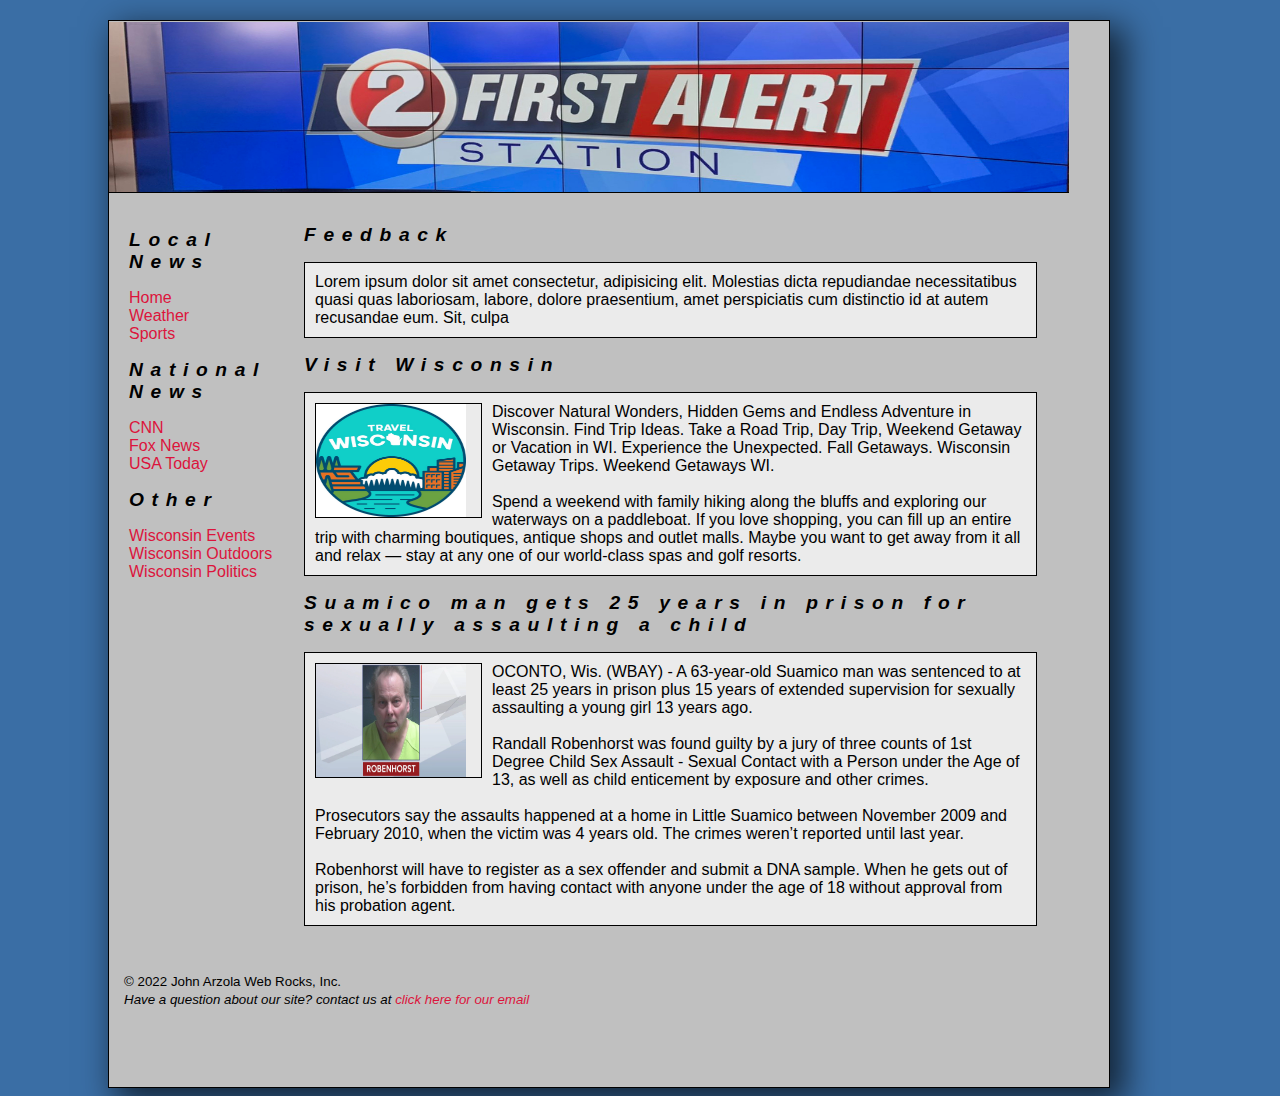
<file: index.html>
<!DOCTYPE html>
<html lang="en">
  <head>
    <meta charset="UTF-8" />
    <meta http-equiv="X-UA-Compatible" content="IE=edge" />
    <meta name="viewport" content="width=device-width, initial-scale=1.0" />
    <title>WBAY News</title>
    <link rel="stylesheet" href="style.css" />
  </head>
  <body>
    <!-- wrapper div -->
    <div id="wrapper">
      <header class="top">
        <h1>
          <img
            src="img/banner1.png"
            alt="WBAY logo"
            width="960px"
            height="170px"
          />
        </h1>
      </header>
      <!-- navigation links -->
      <nav class="left">
        <h2>Local News</h2>
        <ul>
          <li><a href="index.html">Home</a></li>
          <li><a href="weather.html">Weather</a></li>
          <li><a href="sports.html">Sports</a></li>
        </ul>
        <h2>National News</h2>
        <ul>
          <li><a href="https://www.cnn.com/">CNN</a></li>
          <li><a href="https://www.foxnews.com/">Fox News</a></li>
          <li><a href="https://www.usatoday.com/">USA Today</a></li>
        </ul>
        <h2>Other</h2>
        <ul>
          <li>
            <a href="https://www.travelwisconsin.com/">Wisconsin Events</a>
          </li>
          <li>
            <a href="https://www.travelwisconsin.com/">Wisconsin Outdoors</a>
          </li>
          <li><a href="https://www.wispolitics.com/">Wisconsin Politics</a></li>
        </ul>
      </nav>

      <!-- main section -->
      <section class="main">
        <!-- Feedback -->
        <h2>Feedback</h2>
        <p class="local">
          Lorem ipsum dolor sit amet consectetur, adipisicing elit. Molestias
          dicta repudiandae necessitatibus quasi quas laboriosam, labore, dolore
          praesentium, amet perspiciatis cum distinctio id at autem recusandae
          eum. Sit, culpa
        </p>
        <!-- Visit Wisconsin -->
        <h2>Visit Wisconsin</h2>
        <p class="local">
          <img
            class="float"
            src="img/travelWi.jpg"
            alt="travel wi logo"
            width="150px"
            height="113px"
          />Discover Natural Wonders, Hidden Gems and Endless Adventure in
          Wisconsin. Find Trip Ideas. Take a Road Trip, Day Trip, Weekend
          Getaway or Vacation in WI. Experience the Unexpected. Fall Getaways.
          Wisconsin Getaway Trips. Weekend Getaways WI. <br /><br />
          Spend a weekend with family hiking along the bluffs and exploring our
          waterways on a paddleboat. If you love shopping, you can fill up an
          entire trip with charming boutiques, antique shops and outlet malls.
          Maybe you want to get away from it all and relax — stay at any one of
          our world-class spas and golf resorts.
        </p>
        <h2>
          Suamico man gets 25 years in prison for sexually assaulting a child
        </h2>
        <p class="local">
          <img
            src="img/news1.webp"
            alt="Image of a mugshot"
            class="float"
            width="150px"
            height="113px"
          />OCONTO, Wis. (WBAY) - A 63-year-old Suamico man was sentenced to at
          least 25 years in prison plus 15 years of extended supervision for
          sexually assaulting a young girl 13 years ago. <br /><br />Randall
          Robenhorst was found guilty by a jury of three counts of 1st Degree
          Child Sex Assault - Sexual Contact with a Person under the Age of 13,
          as well as child enticement by exposure and other crimes.
          <br /><br />Prosecutors say the assaults happened at a home in Little
          Suamico between November 2009 and February 2010, when the victim was 4
          years old. The crimes weren’t reported until last year. <br /><br />
          Robenhorst will have to register as a sex offender and submit a DNA
          sample. When he gets out of prison, he’s forbidden from having contact
          with anyone under the age of 18 without approval from his probation
          agent.
        </p>
      </section>

      <!-- footer -->
      <footer class="bottom">
        <small>&copy; 2022 John Arzola Web Rocks, Inc.</small>
        <address>
          <small
            >Have a question about our site? contact us at
            <a href="mailto: johnarzola260@gmail.com"
              >click here for our email</a
            ></small
          >
        </address>
      </footer>
      <!-- end of wrapper div -->
    </div>
  </body>
</html>
</file>
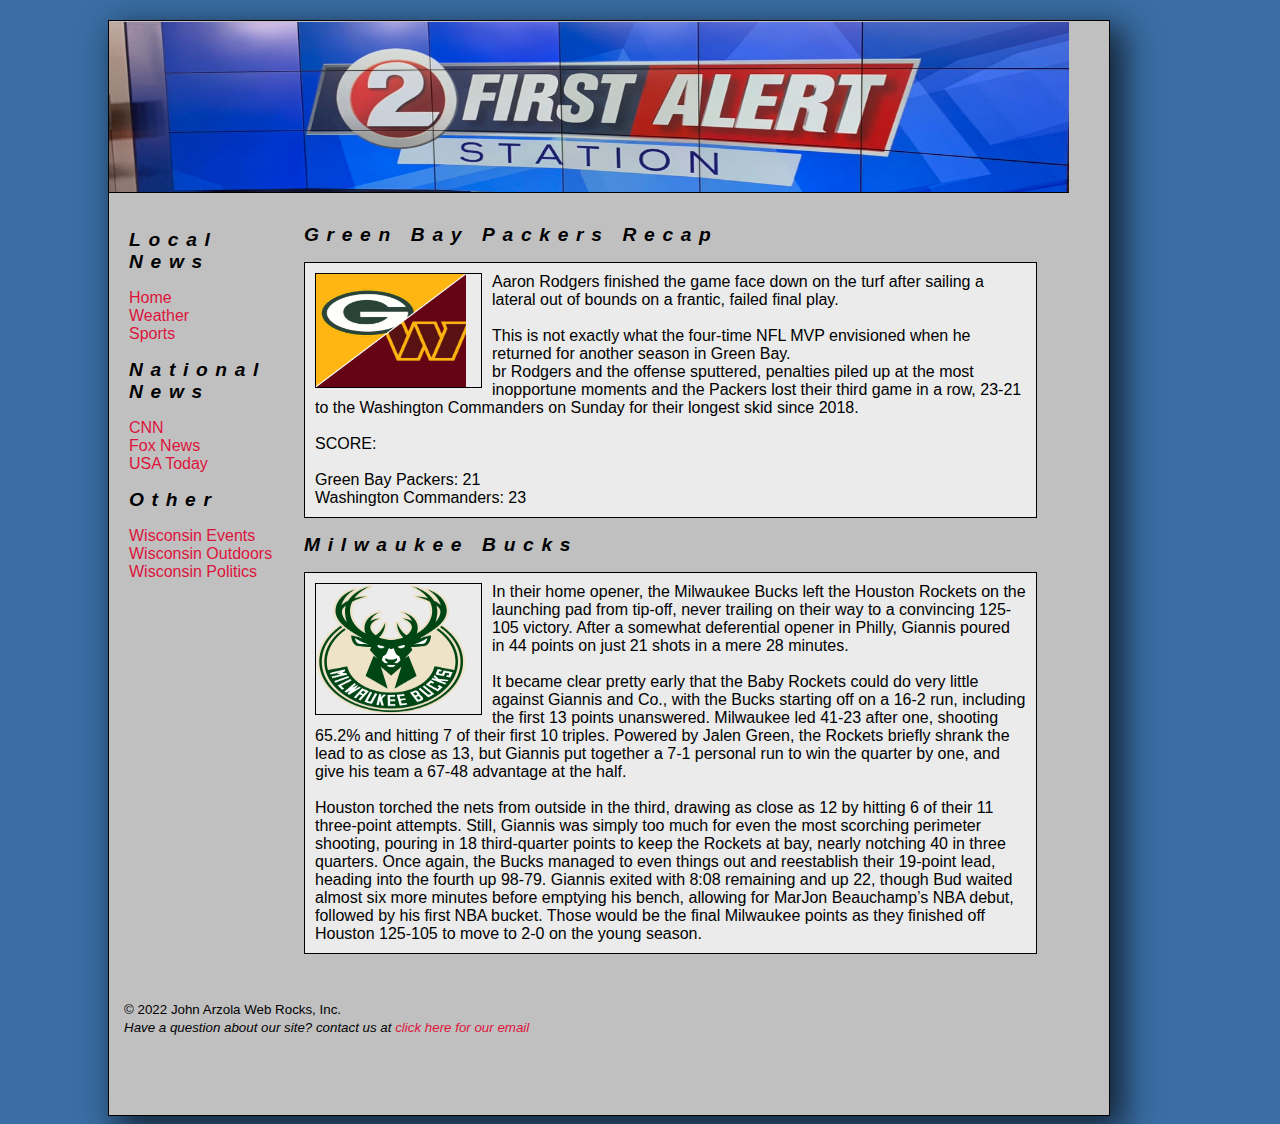
<file: sports.html>
<!DOCTYPE html>
<html lang="en">
  <head>
    <meta charset="UTF-8" />
    <meta http-equiv="X-UA-Compatible" content="IE=edge" />
    <meta name="viewport" content="width=device-width, initial-scale=1.0" />
    <title>WBAY Sports</title>
    <link rel="stylesheet" href="style.css" />
  </head>
  <body>
    <!-- wrapper div -->
    <div id="wrapper">
      <header><header class="top">
        <h1>
          <img
            src="img/banner1.png"
            alt="WBAY logo"
            width="960px"
            height="170px"
          />
        </h1></header>
       <!-- navigation links -->
      <nav class="left">
        <h2>Local News</h2>
        <ul>
          <li><a href="index.html">Home</a></li>
          <li><a href="weather.html">Weather</a></li>
          <li><a href="sports.html">Sports</a></li>
        </ul>
        <h2>National News</h2>
        <ul>
          <li><a href="https://www.cnn.com/">CNN</a></li>
          <li><a href="https://www.foxnews.com/">Fox News</a></li>
          <li><a href="https://www.usatoday.com/">USA Today</a></li>
        </ul>
        <h2>Other</h2>
        <ul>
          <li>
            <a href="https://www.travelwisconsin.com/">Wisconsin Events</a>
          </li>
          <li>
            <a href="https://www.travelwisconsin.com/">Wisconsin Outdoors</a>
          </li>
          <li><a href="https://www.wispolitics.com/">Wisconsin Politics</a></li>
        </ul>
      </nav>

      <!-- Main section -->
      <section class="main">
        <!-- Greenbay Packers -->
        <h2>Green Bay Packers Recap</h2>
        <p class="local">
          <img
            src="img/packers.png"
            alt="greenbay packers logo"
            width="150px"
            height="113px"
            class="float"
          />
          Aaron Rodgers finished the game face down on the turf after sailing a
          lateral out of bounds on a frantic, failed final play. <br /><br />
          This is not exactly what the four-time NFL MVP envisioned when he
          returned for another season in Green Bay. <br />br Rodgers and the
          offense sputtered, penalties piled up at the most inopportune moments
          and the Packers lost their third game in a row, 23-21 to the
          Washington Commanders on Sunday for their longest skid since 2018.
          <br /><br />
          SCORE: <br /><br />
          Green Bay Packers: 21 <br />
          Washington Commanders: 23 <br />
        </p>

        <!-- Milwaukee Bucks -->
        <h2>Milwaukee Bucks</h2>
        <p class="local">
          <img
            src="img/bucks.png"
            alt="milwaukee bucks logo"
            width="150px"
            height="130px"
            class="float"
          />In their home opener, the Milwaukee Bucks left the Houston Rockets
          on the launching pad from tip-off, never trailing on their way to a
          convincing 125-105 victory. After a somewhat deferential opener in
          Philly, Giannis poured in 44 points on just 21 shots in a mere 28
          minutes. <br /><br />
          It became clear pretty early that the Baby Rockets could do very
          little against Giannis and Co., with the Bucks starting off on a 16-2
          run, including the first 13 points unanswered. Milwaukee led 41-23
          after one, shooting 65.2% and hitting 7 of their first 10 triples.
          Powered by Jalen Green, the Rockets briefly shrank the lead to as
          close as 13, but Giannis put together a 7-1 personal run to win the
          quarter by one, and give his team a 67-48 advantage at the half.
          <br /><br />
          Houston torched the nets from outside in the third, drawing as close
          as 12 by hitting 6 of their 11 three-point attempts. Still, Giannis
          was simply too much for even the most scorching perimeter shooting,
          pouring in 18 third-quarter points to keep the Rockets at bay, nearly
          notching 40 in three quarters. Once again, the Bucks managed to even
          things out and reestablish their 19-point lead, heading into the
          fourth up 98-79. Giannis exited with 8:08 remaining and up 22, though
          Bud waited almost six more minutes before emptying his bench, allowing
          for MarJon Beauchamp’s NBA debut, followed by his first NBA bucket.
          Those would be the final Milwaukee points as they finished off Houston
          125-105 to move to 2-0 on the young season.
        </p>
      </section>

      <!-- footer -->
      <footer class="bottom">
        <small>&copy; 2022 John Arzola Web Rocks, Inc.</small>
        <address>
          <small
            >Have a question about our site? contact us at
            <a href="mailto: johnarzola260@gmail.com"
              >click here for our email</a
            ></small
          >
        </address>
      </footer>
      <!-- end of wrapper div -->
    </div>
  </body>
</html>
</file>
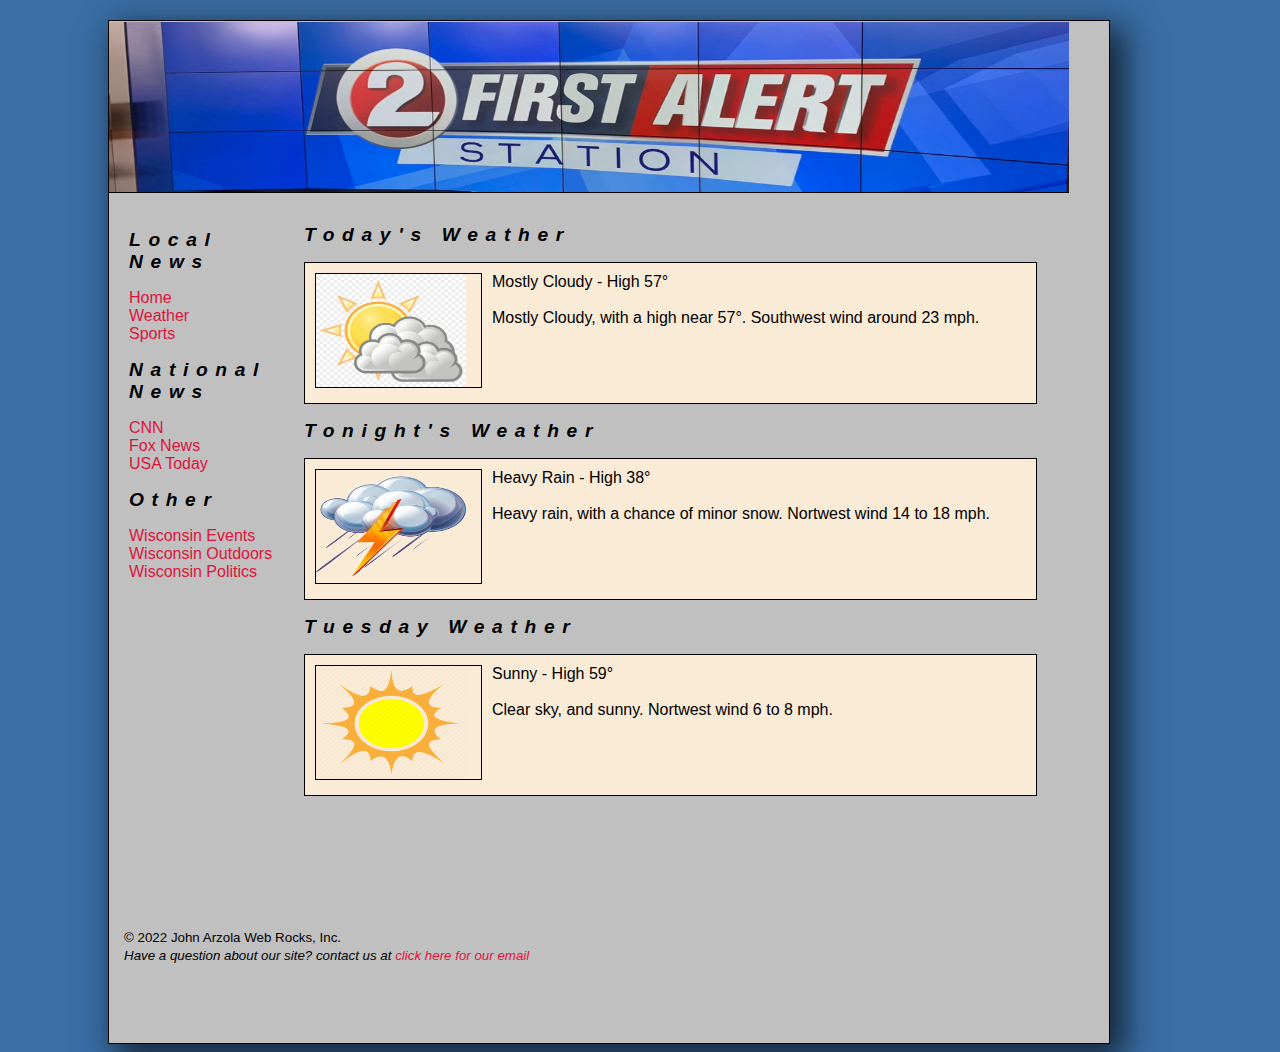
<file: weather.html>
<!DOCTYPE html>
<html lang="en">
  <head>
    <meta charset="UTF-8" />
    <meta http-equiv="X-UA-Compatible" content="IE=edge" />
    <meta name="viewport" content="width=device-width, initial-scale=1.0" />
    <title>WBAY Weather</title>
    <link rel="stylesheet" href="style.css" />
  </head>
  <body>
    <!-- wrapper div -->
    <div id="wrapper">
      <header><header class="top">
        <h1>
          <img
            src="img/banner1.png"
            alt="WBAY logo"
            width="960px"
            height="170px"
          />
        </h1></header>
       <!-- navigation links -->
      <nav class="left">
        <h2>Local News</h2>
        <ul>
          <li><a href="index.html">Home</a></li>
          <li><a href="weather.html">Weather</a></li>
          <li><a href="sports.html">Sports</a></li>
        </ul>
        <h2>National News</h2>
        <ul>
          <li><a href="https://www.cnn.com/">CNN</a></li>
          <li><a href="https://www.foxnews.com/">Fox News</a></li>
          <li><a href="https://www.usatoday.com/">USA Today</a></li>
        </ul>
        <h2>Other</h2>
        <ul>
          <li>
            <a href="https://www.travelwisconsin.com/">Wisconsin Events</a>
          </li>
          <li>
            <a href="https://www.travelwisconsin.com/">Wisconsin Outdoors</a>
          </li>
          <li><a href="https://www.wispolitics.com/">Wisconsin Politics</a></li>
        </ul>
      </nav>

      <!-- Main section -->
      <section class="main">
        <!-- Today's Weather -->
        <h2>Today's Weather</h2>
        <p class="weather">
          <img
            src="img/cloudy1.png"
            alt="weather logo"
            width="150px"
            height="113px"
            class="float"
          />Mostly Cloudy - High 57° <br /><br />
          Mostly Cloudy, with a high near 57°. Southwest wind around 23 mph.
        </p>

        <!-- Tonight's Weather -->
        <h2>Tonight's Weather</h2>
        <p class="weather">
          <img
            src="img/heavyRain.png"
            alt="weather tonight logo"
            width="150px"
            height="113px"
            class="float"
          />Heavy Rain - High 38° <br /><br />
          Heavy rain, with a chance of minor snow. Nortwest wind 14 to 18 mph.
        </p>

        <!-- Tuesday's Weather -->
        <h2>Tuesday Weather</h2>
        <p class="weather">
          <img
            src="img/tuesday1.webp"
            alt="weather tuesday logo"
            width="150px"
            height="113px"
            class="float"
          />Sunny - High 59° <br /><br />
          Clear sky, and sunny. Nortwest wind 6 to 8 mph.
        </p>

       
      </section>

      <!-- footer -->
      <footer class="bottom">
        <small>&copy; 2022 John Arzola Web Rocks, Inc.</small>
        <address>
          <small
            >Have a question about our site? contact us at
            <a href="mailto: johnarzola260@gmail.com"
              >click here for our email</a
            ></small
          >
        </address>
      </footer>
      <!-- end of wrapper div -->
    </div>
  </body>
</html>
</file>
<file: style.css>
/* COLOR PALLETTE
#c0c0c0
#ebebeb

*/

body {
  font-family: Arial, Helvetica, sans-serif;
  margin-top: 20px;
  padding: 0px;
  font-size: 1em;
  color: black;
  background-color: #3a6ea5;
}

#wrapper {
  width: 1000px;
  margin-left: 100px;
  background-color: #c0c0c0;
  border: 1px solid black;
  box-shadow: 11px 11px 31px 4px rgba(0, 0, 0, 0.66);
}

.top {
  background-color: white;
  width: 960px;
  height: 170px;
  margin-top: -20px;
  border-bottom: 1px solid black;
}

.left {
  background-color: #c0c0c0;
  float: left;
  width: 150px;
  height: 700px;
  padding-left: 20px;
  padding-top: 20px;
}

.main {
  background-color: #c0c0c0;
  float: right;
  width: 790px;
  padding: 15px;
}

.bottom {
  clear: both;
  background-color: #c0c0c0;
  width: 960px;
  height: 100px;
  padding: 15px;
}

ul {
  list-style-type: none;
  margin: 0px;
  padding: 0px;
}

a:link,
a:visited {
  text-decoration: none;
  color: crimson;
  line-height: 1.6px;
}

a:hover {
  text-decoration: underline;
  color: black;
  line-height: 1.6px;
}

.local {
  background-color: #ebebeb;
  border: 1px solid black;
  padding: 10px;
  width: 90%;
}

.float {
  float: left;
  padding-right: 15px;
  border: 1px solid black;
  margin-right: 10px;
}

h2 {
  font-style: italic;
  font-size: 1.2em;
  color: black;
  letter-spacing: 0.4em;
}

.weather {
  background-color: antiquewhite;
  border: 1px solid black;
  padding: 10px;
  width: 90%;
  height: 120px;
}
</file>
